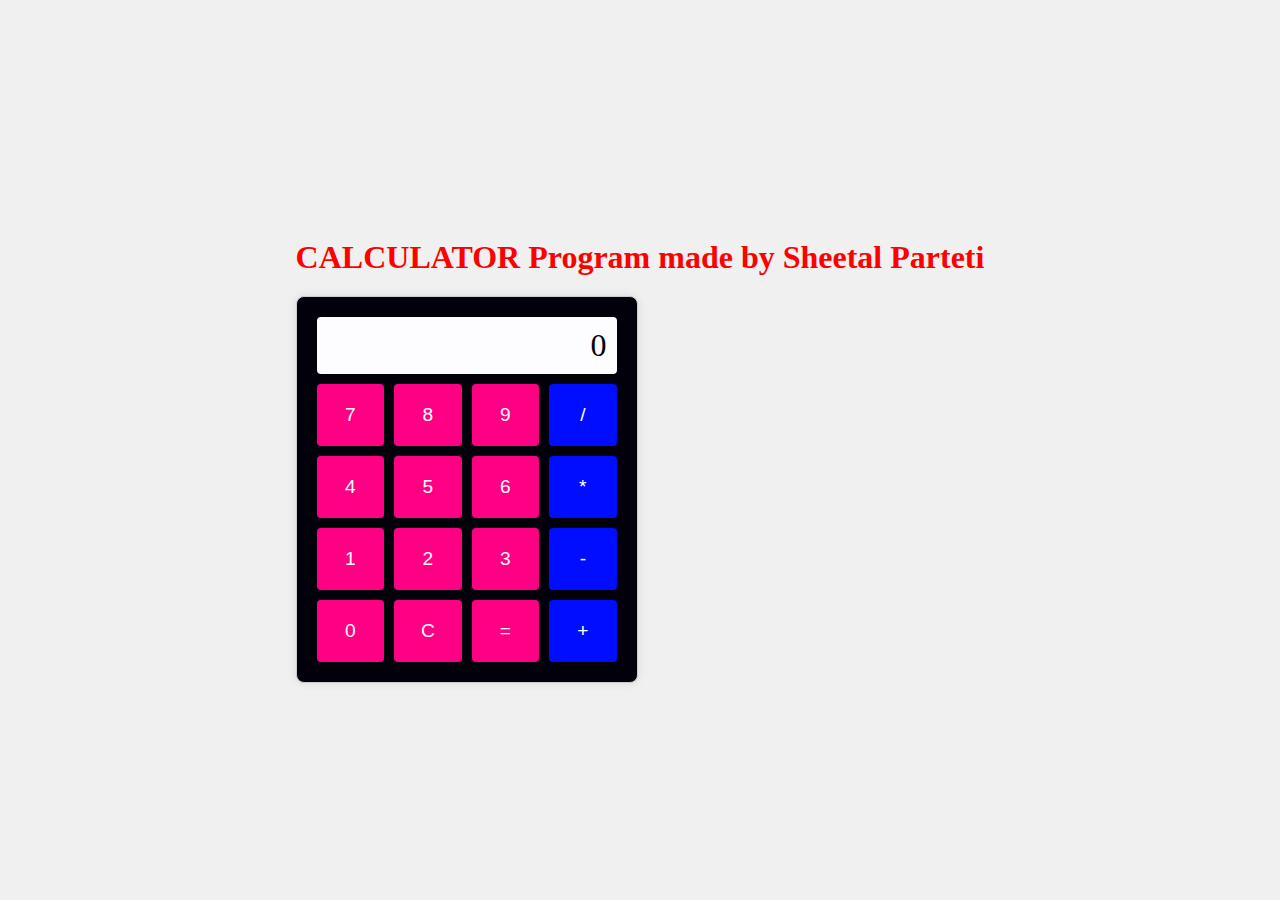
<file: TASK 3/index.html>
<!DOCTYPE html>
<html lang="en">
<head>
  <meta charset="UTF-8">
  <meta name="viewport" content="width=device-width, initial-scale=1.0">
  <title>Calculator</title>
  <link rel="stylesheet" href="styles.css">
</head>
<body>
  <div class="calculator-container">
    <h1 style="color:red;">CALCULATOR Program made by Sheetal Parteti</h1>
    <div class="calculator">
      <div id="display">0</div>
      <div class="buttons">
        <button class="btn" data-num="7">7</button>
        <button class="btn" data-num="8">8</button>
        <button class="btn" data-num="9">9</button>
        <button class="btn operator" data-op="/">/</button>

        <button class="btn" data-num="4">4</button>
        <button class="btn" data-num="5">5</button>
        <button class="btn" data-num="6">6</button>
        <button class="btn operator" data-op="*">*</button>

        <button class="btn" data-num="1">1</button>
        <button class="btn" data-num="2">2</button>
        <button class="btn" data-num="3">3</button>
        <button class="btn operator" data-op="-">-</button>

        <button class="btn" data-num="0">0</button>
        <button class="btn" id="clear">C</button>
        <button class="btn" id="equals">=</button>
        <button class="btn operator" data-op="+">+</button>
      </div>
    </div>
  </div>
  <script src="script.js"></script>
</body>
</html>
</file>
<file: TASK 3/styles.css>
body {
  display: flex;
  justify-content: center;
  align-items: center;
  height: 100vh;
  background-color: #f0f0f0;
  margin: 0;
  flex-direction: column;
}

.calculator-container {
  text-align: center;
}

h1 {
  margin-bottom: 20px;
  color: #333;
}

.calculator {
  border: 1px solid #ccc;
  border-radius: 8px;
  padding: 20px;
  background-color: #02000a;
  box-shadow: 0 0 10px rgba(0, 0, 0, 0.1);
  width: 300px;
}

#display {
  background-color: #fdfcff;
  color: #02000a;
  font-size: 2em;
  text-align: right;
  padding: 10px;
  margin-bottom: 10px;
  border-radius: 4px;
}

.buttons {
  display: grid;
  grid-template-columns: repeat(4, 1fr);
  gap: 10px;
}

.btn {
  background-color: #ff0084;
  color: #fff;
  border: none;
  padding: 20px;
  font-size: 1.2em;
  border-radius: 4px;
  cursor: pointer;
  transition: background-color 0.3s;
}

.btn:hover {
  background-color: #ff0051;
}

.operator {
  background-color: #000dff;
}

.operator:hover {
  background-color: #16017d;
}
</file>
